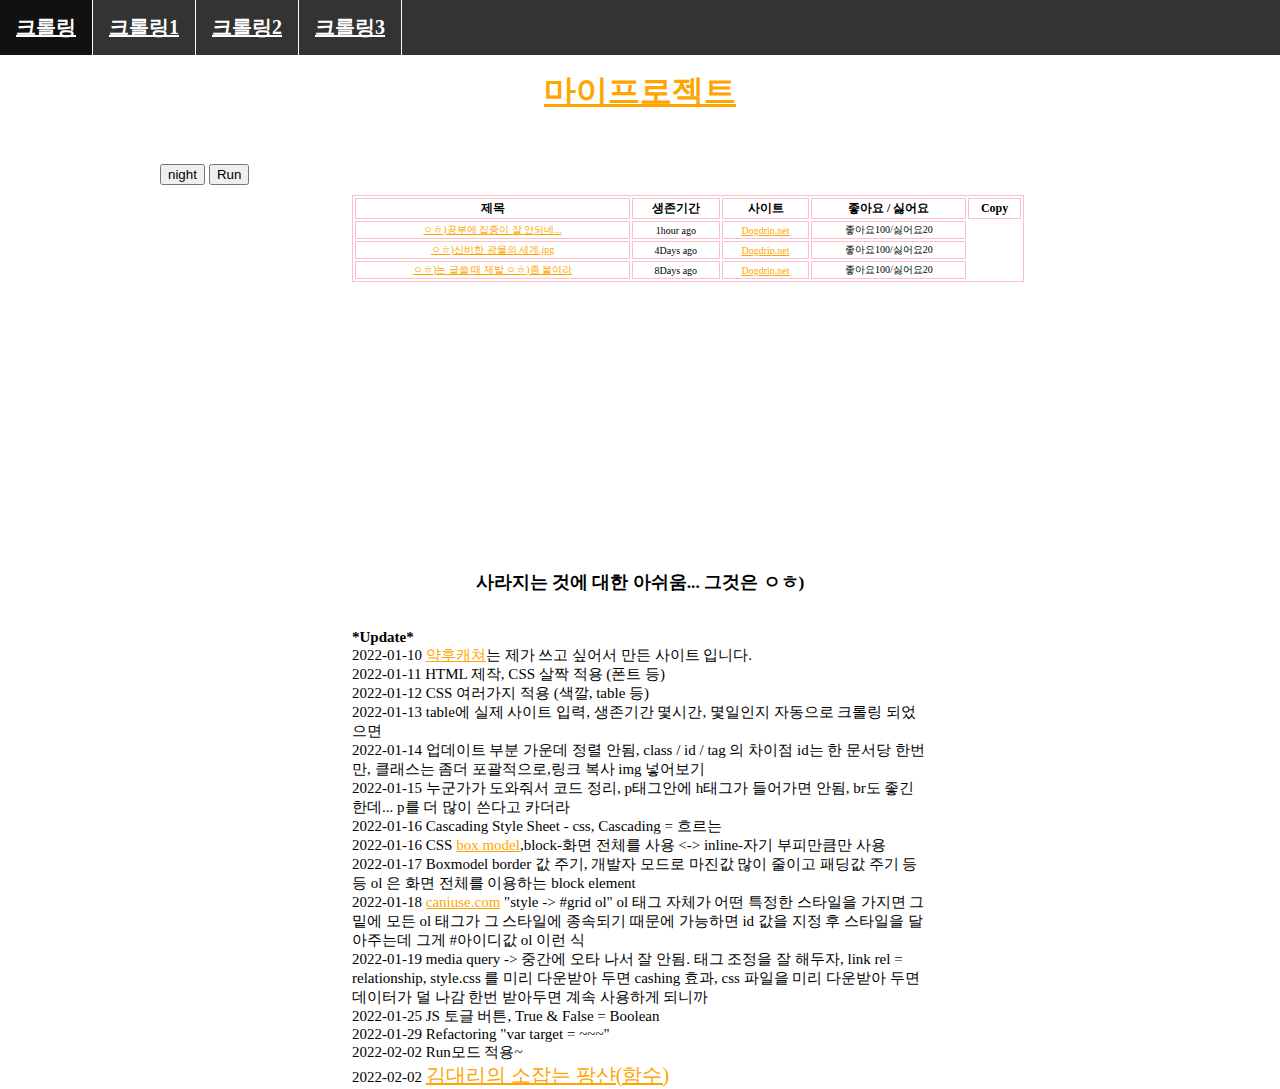
<file: index.html>
<!DOCTYPE html>
<html>
    <head>
        
    <title>my project</title>
    <meta charset="utf-8">
    <script>
        function nightDayHandler(self){
            var target = document.querySelector('body')
                if(self.value === 'night'){
                    target.style.backgroundColor = 'black';
                    target.style.color = 'white';
                    self.value = 'day';
                    
                    var alist = document.querySelectorAll('a');
                    var i = 0;
                    while(i < alist.length){
                        alist[i].style.color = 'powderblue';
                        i = i + 1;
                    }
                } else {
                    target.style.backgroundColor = 'white';
                    target.style.color = 'black';
                    self.value = 'night';

                    var alist = document.querySelectorAll('a');
                    var i = 0;
                    while(i < alist.length){
                        alist[i].style.color = 'orange';
                        i = i + 1;
                    }
                }
            }
        function RunOkHandler(self){
                    var target = document.querySelector('body')
                if(self.value === 'Run') {
                    target.style.backgroundColor = 'black';
                    target.style.color = 'black';
                    self.value = 'OK';

                    var alist = document.querySelectorAll('a');
                    var i = 0;
                    while(i < alist.length){
                        alist[i].style.color = 'black';
                        i = i + 1;
                    }
                } else {
                    target.style.backgroundColor = 'white';
                    target.style.color = 'black';
                    self.value = 'Run';

                    var alist = document.querySelectorAll('a');
                    var i = 0;
                    while(i < alist.length){
                        alist[i].style.color = 'orange';
                        i = i + 1;
                    }
                }
            }
    </script>
    <link rel="stylesheet" type="text/css" href="style.css">
</head>
<body>
    <ul>
        <li ><a class="homepage" href="index.html">크롤링</a></li>
        <li><a href="1.html">크롤링1</a></li>
        <li><a href="2.html">크롤링2</a></li>
        <li><a href="3.html">크롤링3</a></li>
    </ul>
    <div class="block">
    <h1><a href="index.html">마이프로젝트</a></h1>
    <input type="button" value="night" onclick="
    nightDayHandler(this);
    ">
    
    <input id="RunawayHandler" type="button" value="Run" onclick="
    RunOkHandler(this);
    ">
        
        <table>
        <tr>
            <th>제목</th>
            <th>생존기간</th>
            <th>사이트</th>
            <th>좋아요 / 싫어요</th>
            <th>Copy</th>
        </tr>
        <tr>
            <td><a href="https://www.dogdrip.net/376768221" target="_blank">ㅇㅎ)공부에 집중이 잘 안되네...</a></td>
            <td>1hour ago</td>
            <td><a href="https://www.dogdrip.net">Dogdrip.net</a></td>
            <td>좋아요100/싫어요20</td>
        </tr>
        <tr>
            <td><a href="https://www.dogdrip.net/dogdrip/375754315?_filter=search&search_target=title_content&search_keyword=%E3%85%87%E3%85%8E%29&page=2" target="_blank">ㅇㅎ)신비한 광물의 세계.jpg</a></td>
            <td>4Days ago</td>
            <td><a href="https://www.dogdrip.net">Dogdrip.net</a></td>
            <td>좋아요100/싫어요20</td>
        </tr>
        <tr>
            <td><a href="https://www.dogdrip.net/dogdrip/374846023?_filter=search&search_target=title_content&search_keyword=%E3%85%87%E3%85%8E%29&page=3" target="_blank">ㅇㅎ)는 글쓸 때 제발 ㅇㅎ)좀 붙여라</a></td>
            <td>8Days ago</td>
            <td><a href="https://www.dogdrip.net">Dogdrip.net</a></td>
            <td>좋아요100/싫어요20</td>
        </tr>
    </table>
    <div class="paragraph">
        <h3 style="text-align: center" style="font-size: 20px;"><strong>사라지는 것에 대한 아쉬움... 그것은 ㅇㅎ)</strong></h3>
        <br><strong>*Update*</strong>
        <br>2022-01-10 <a href="index.html" target="_blank" title="YAKHOO TEST">약후캐쳐</a>는 제가 쓰고 싶어서 만든 사이트 입니다.
        <br>2022-01-11 HTML 제작, CSS 살짝 적용 (폰트 등)
        <br>2022-01-12 CSS 여러가지 적용 (색깔, table 등)
        <br>2022-01-13 table에 실제 사이트 입력, 생존기간 몇시간, 몇일인지 자동으로 크롤링 되었으면
        <br>2022-01-14 업데이트 부분 가운데 정렬 안됨, class / id / tag 의 차이점 id는 한 문서당 한번만, 클래스는 좀더 포괄적으로,링크 복사 img 넣어보기
        <br>2022-01-15 누군가가 도와줘서 코드 정리, p태그안에 h태그가 들어가면 안됨, br도 좋긴한데... p를 더 많이 쓴다고 카더라
        <br>2022-01-16 Cascading Style Sheet - css, Cascading = 흐르는
        <br>2022-01-16 CSS <a href="box.html" target="_blank">box model</a>,block-화면 전체를 사용 <-> inline-자기 부피만큼만 사용
        <br>2022-01-17 Boxmodel border 값 주기, 개발자 모드로 마진값 많이 줄이고 패딩값 주기 등등 ol 은 화면 전체를 이용하는 block element
        <br>2022-01-18 <a href="caniuse.com" target="_blank">caniuse.com</a> "style -> #grid ol" ol 태그 자체가 어떤 특정한 스타일을 가지면 그 밑에 모든 ol 태그가 그 스타일에 종속되기 때문에 가능하면 id 값을 지정 후 스타일을 달아주는데 그게 #아이디값 ol 이런 식
        <br>2022-01-19 media query -> 중간에 오타 나서 잘 안됨. 태그 조정을 잘 해두자, link rel = relationship, style.css 를 미리 다운받아 두면 cashing 효과, css 파일을 미리 다운받아 두면 데이터가 덜 나감 한번 받아두면 계속 사용하게 되니까
        <br>2022-01-25 JS 토글 버튼, True & False = Boolean 
        <br>2022-01-29 Refactoring "var target = ~~~"
        <br>2022-02-02 Run모드 적용~
        <br>2022-02-02 <a href="function.html" style="font-size: 20px" style="font-weight: bolder">김대리의 소잡는 팡샨(함수)</a>
    </div>
</div>
</body>
</html>
</file>
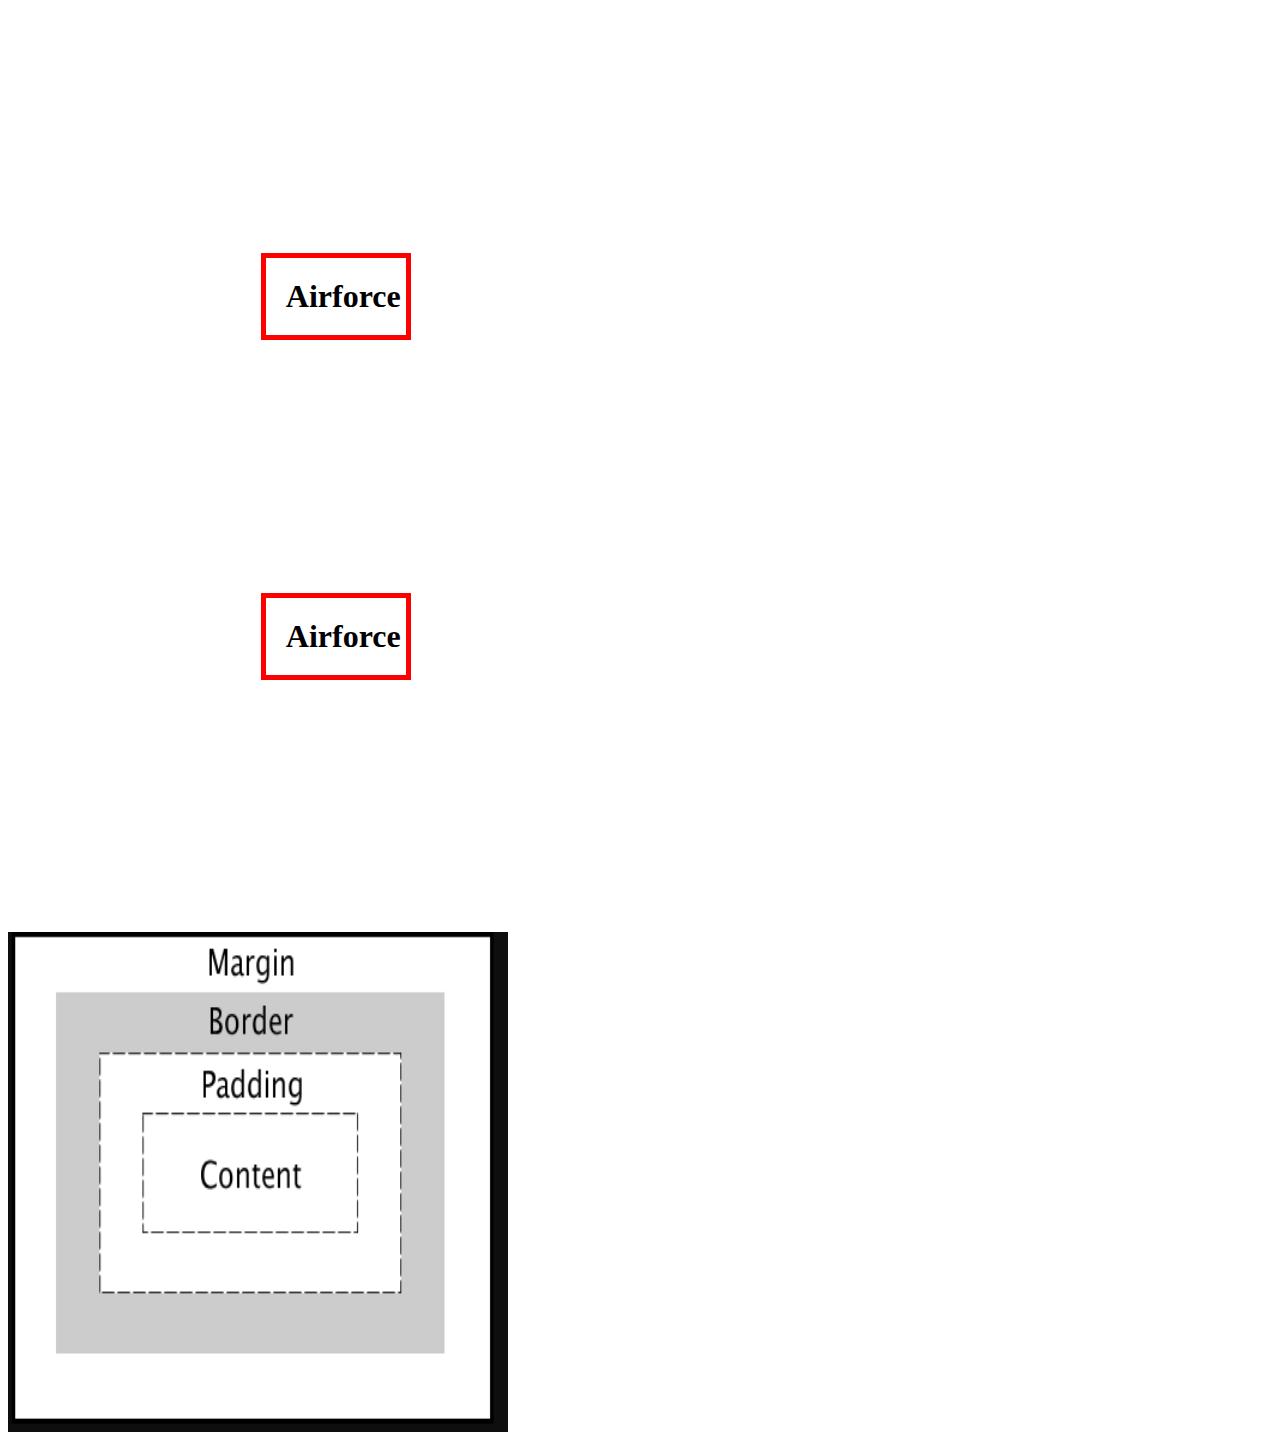
<file: box.html>
<!DOCTYPE html>
<html>
    <head>
        <meta charset="utf-8">
        <title>box model</title>
        <style>
            /*
            block-화면 전체를 사용 <-> inline-자기 부피만큼만 사용
            lever element
            */
            h1{
                border: 5px solid red;
                display: inline;
                padding: 20px;
                margin: 20%;
                display: block;
                width: 100px;
            }
        </style>
    </head>
    <body>
        <h1>Airforce</h1>
        <h1>Airforce</h1>
        <img src="boxmodel.png" alt="how to use boxmodel" width="500" height="500">
    </body>
</html>
</file>
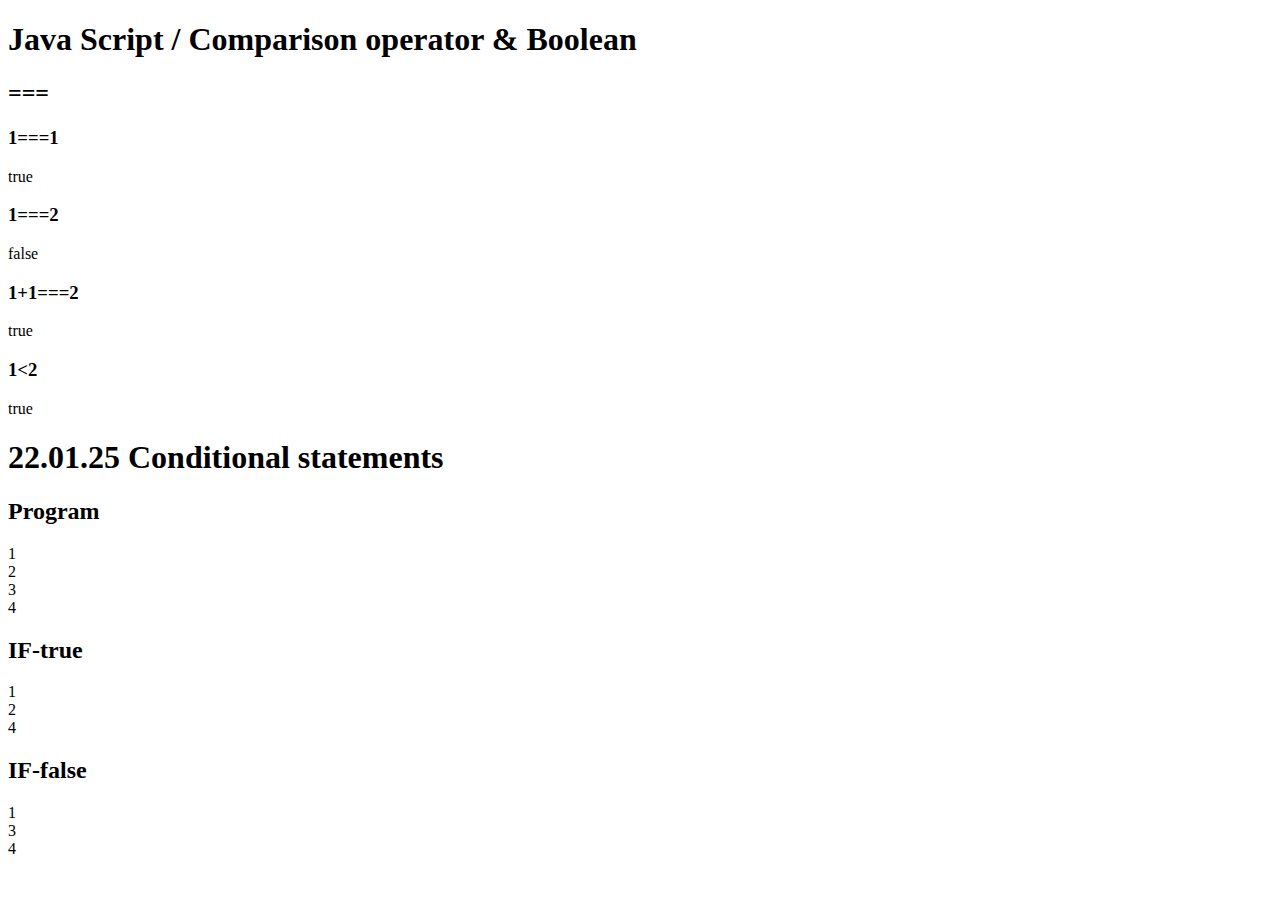
<file: ex.1.html>
<!DOCTYPE html>
<html>
    <head>
        <meta charset="utf-8">
        <title></title>
    </head>
    <body>
        <h1>Java Script / Comparison operator & Boolean</h1>
        <h2>===</h2>
        <h3>1===1</h3>
        <script>
            document.write(1===1);
        </script>
         <h3>1===2</h3>
         <script>
             document.write(1===2);
         </script>
         <h3>1+1===2</h3>
         <script>
             document.write(1+1===2);
         </script>
         <h3>1&lt;2</h3>
         <script>
             document.write(1<2);
         </script>

         <h1>22.01.25 Conditional statements</h1>
         <h2>Program</h2>
         <script>
             document.write("1<br>")
             document.write("2<br>")
             document.write("3<br>")
             document.write("4<br>")
         </script>
         <h2>IF-true</h2>
         <script>
                document.write("1<br>")
                if(true){
                    document.write("2<br>")
                } else {
                    document.write("3<br>")
                }
                document.write("4<br>")
            </script>

        <h2>IF-false</h2>
         <script>
                document.write("1<br>")
                if(false){
                    document.write("2<br>")
                } else {
                    document.write("3<br>")
                }
                document.write("4<br>")
            </script>

    </body>
</html>
</file>
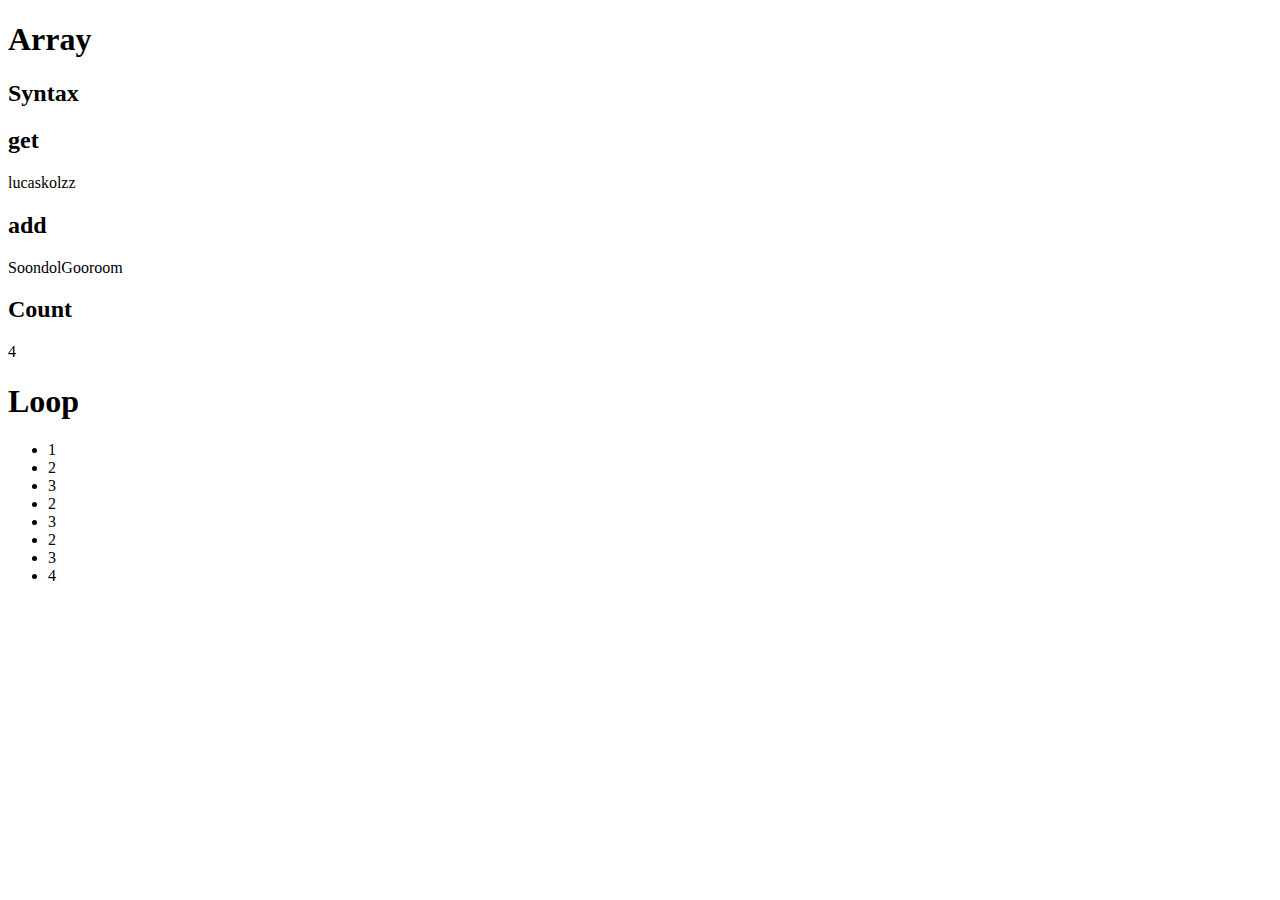
<file: ex.2.html>
<!DOCTYPE html>
<html>
    <head>
        <meta charset="utf-8">
        <title></title>
    </head>
    <body>
        <h1>Array</h1>
        <h2>Syntax</h2>
        <script>
            var lovers = ["lucask", "olzz"]
        </script>
        <h2>get</h2>
        <script>
            document.write(lovers[0]);
            document.write(lovers[1]);
        </script>

        <h2>add</h2>
        <script>
            lovers.push("Soondol","Gooroom")
            document.write(lovers[2]);
            document.write(lovers[3]);
        </script>

        <h2>Count</h2>
        <script>
            document.write(lovers.length);
        </script>

        <h1>Loop</h1>
        <ul>
        <script>
            document.write('<li>1</li>');
            var i = 0;
            while(i < 3){
                document.write('<li>2</li>');
                document.write('<li>3</li>');
                i = i + 1;
            }
            document.write('<li>4</li>');
        </script>
        </ul>
    </body>
</html>
</file>
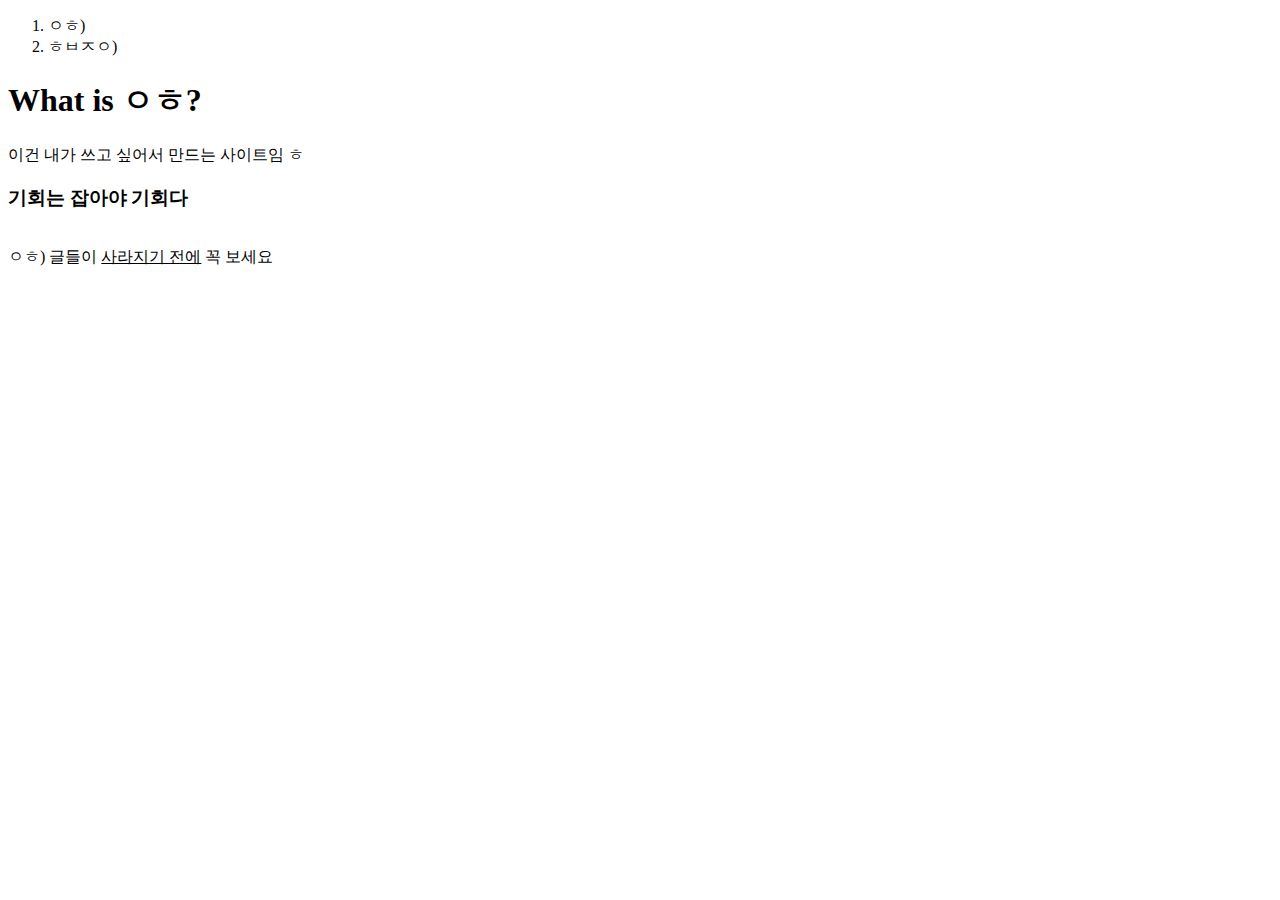
<file: exam01.html>
<!DOCTYPE html>
<html>
    <head>
        
    <title>YAKHOO CATCHER</title>
    <meta charset="utf-8">
</head>
<body>
    <ol>
        <li>ㅇㅎ)</li>
        <li>ㅎㅂㅈㅇ)</li>
    </ol>
    <h1>What is ㅇㅎ?</h1>
    <p>이건 내가 쓰고 싶어서 만드는 사이트임 ㅎ
        <br>
        <h3><strong>기회는 잡아야 기회다</strong></h3>
        <br>
        ㅇㅎ) 글들이 <u>사라지기 전에</u> 꼭 보세요        
    </p>
</body>
</html>
</file>
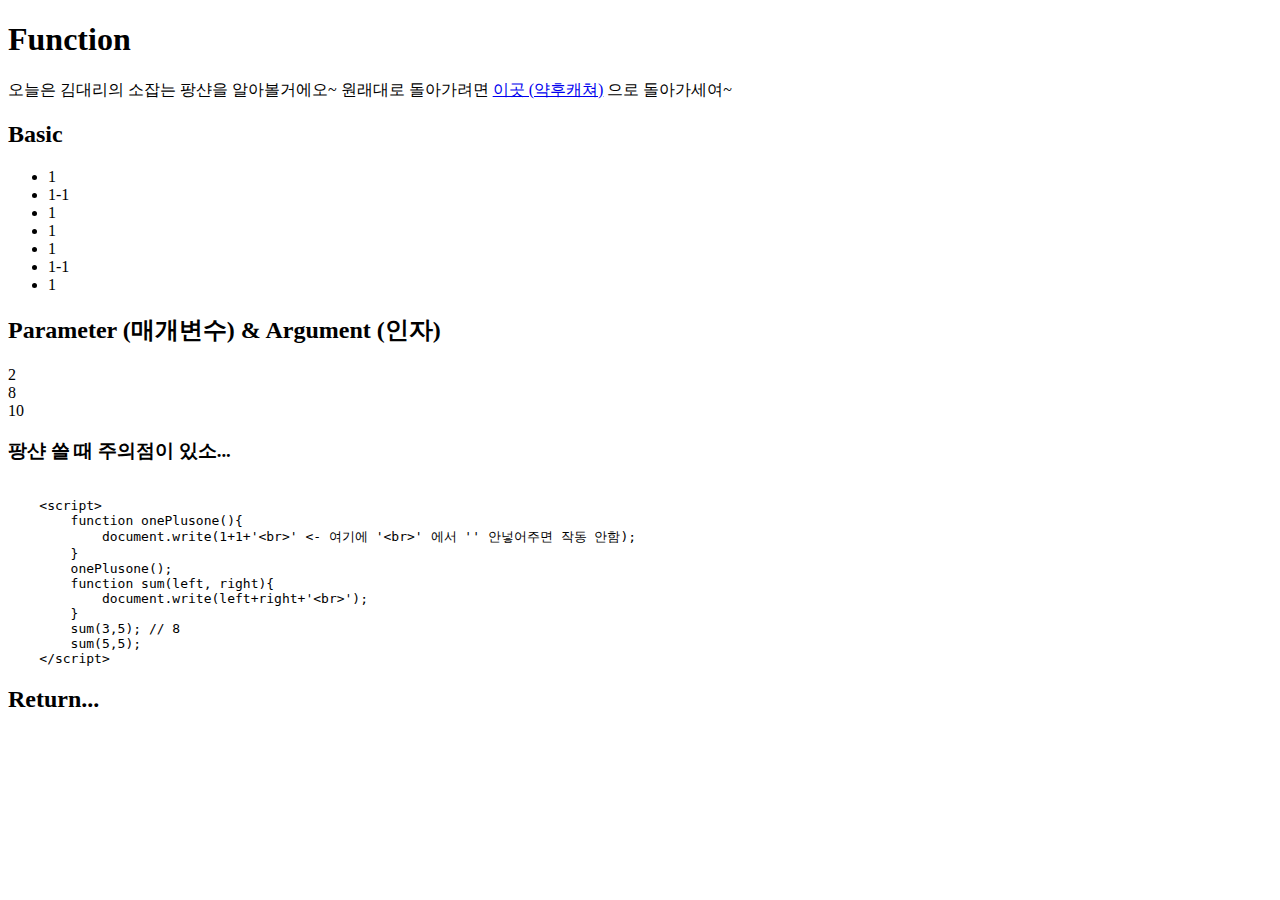
<file: function.html>
<!DOCTYPE html>
<html lang="ko">
<head>
    <meta charset="UTF-8">
    <meta name="viewport" content="width=device-width, initial-scale=1.0">
    <meta http-equiv="X-UA-Compatible" content="ie=edge">
    <title>김대리의 소잡는 팡샨</title>
</head>
<body>
    
    <h1>Function</h1>
    오늘은 김대리의 소잡는 팡샨을 알아볼거에오~
    원래대로 돌아가려면 <a href="index.html">이곳 (약후캐쳐)</a> 으로 돌아가세여~ 
    <h2>Basic</h2>
    <ul>
        <script>
            function two(){
                document.write('<li>1</li>');
                document.write('<li>1-1</li>');    
            }
           two();
            document.write('<li>1</li>');
            document.write('<li>1</li>');
           two();
            document.write('<li>1</li>');

        </script>
    </ul>
    <h2>Parameter (매개변수) & Argument (인자)</h2>
        <script>
            function onePlusone(){
                document.write(1+1+'<br>');
            }
            onePlusone();
            function sum(left, right){
                document.write(left+right+'<br>');
            }
            sum(3,5); // 8
            sum(5,5);
        </script>


<h3>팡샨 쓸 때 주의점이 있소...</h3>
<xmp>
    <script> 
        function onePlusone(){
            document.write(1+1+'<br>' <- 여기에 '<br>' 에서 '' 안넣어주면 작동 안함);
        }
        onePlusone();
        function sum(left, right){
            document.write(left+right+'<br>');
        }
        sum(3,5); // 8
        sum(5,5);
    </script>
</xmp>

<h2>Return...</h2>
</body>
</html>
</file>
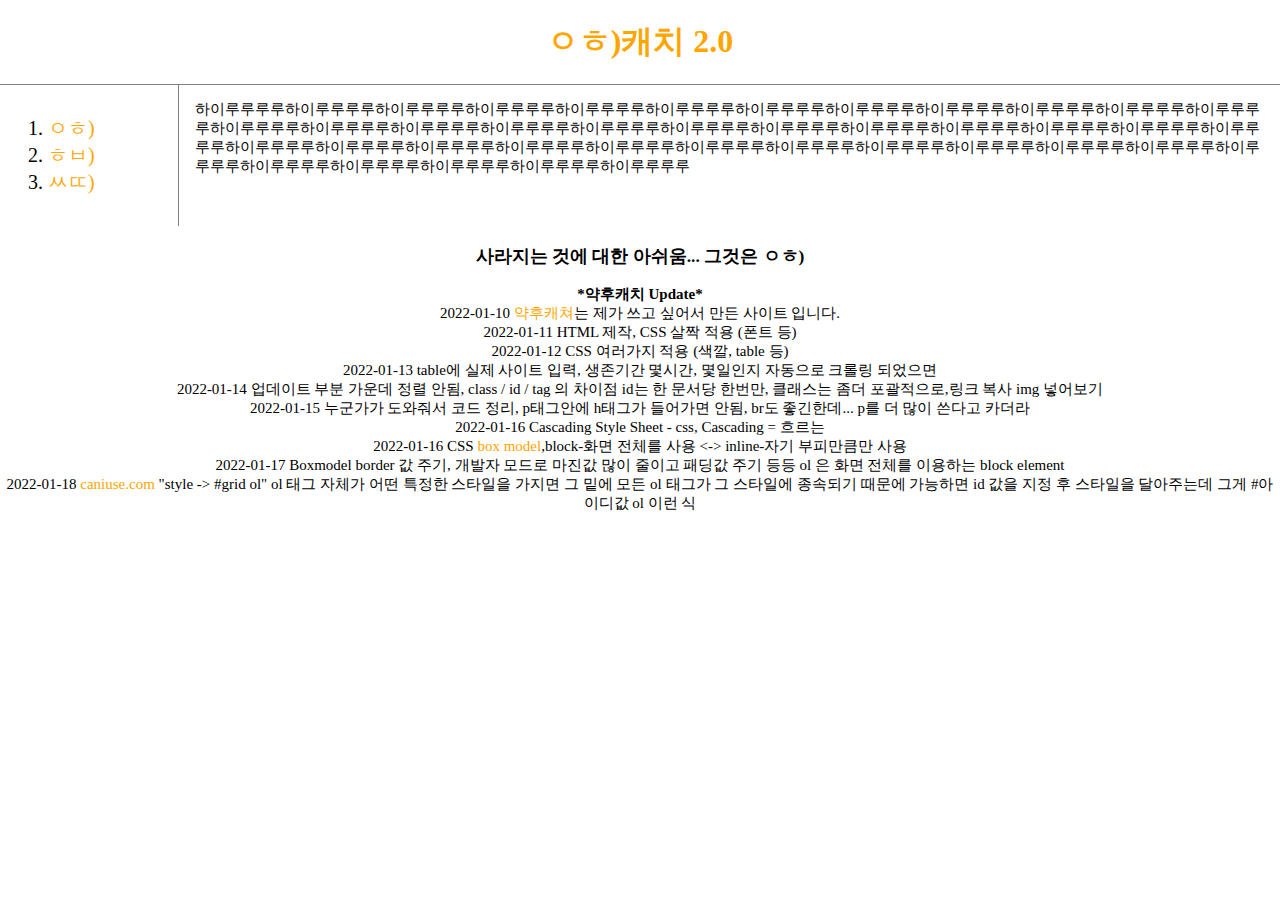
<file: index2.html>
<!DOCTYPE html>
<html>
    <head>
        
    <title>ㅇㅎ)캐치</title>
    <meta charset="utf-8">
    <style>
        h1 {
            text-align: center;
            border-bottom: 1px solid gray;
            color: black;
            margin: 0;
            padding:20px;

        }
        body {
            margin: 0;
        }
        #active {
            color: black
        }
        .link {
            color: darkorange;
            font-size: 20px;
        }
        table, th, td {
            border:1px solid pink;
        }
        table {
            width: 70%;
            margin-left: auto;
            margin-right: auto;
            margin-bottom: 30%;
            margin-top: 10px;
        }
        td {
            text-align: center;
            font-size: 20px;
        }
        th {
            font-size: 15px;
        }
        .titles {
            text-align: center;
            font-size: 50px;
        }
        .paragraph {
            text-align: center;
            font-size: 15px;
        }
        a {
            color: orange;
            text-decoration: none;
        } 
        li {
            font-size: 20px;
        }
        #grid ol {
            border-right: 1px solid gray;
            width: 100px;
            margin: 0% ;
            padding: 30px;
            padding-left: 48px;
        }
        p {
            font-size: 15px;
            padding: 15px;
            margin: 0%;
            font-family: 'Gill Sans', 'Gill Sans MT', Calibri, 'Trebuchet MS', sans-serif;
        }
        #grid {
            display: grid;
            grid-template-columns: 150px 1fr;
        }
        #article {
            padding-left: 30px;
        }
    </style>
</head>
<body>
    <h1><a href="index2.html">ㅇㅎ)캐치 2.0</a></h1>
    <div id="grid">
        <ol>
            <li><a href="index.html">ㅇㅎ)</a></li>
            <li><a href="index.html">ㅎㅂ)</a></li>
            <li><a href="index.html">ㅆㄸ)</a></li>
        </ol>
        <div id="article">
            <p>
                하이루루루루하이루루루루하이루루루루하이루루루루하이루루루루하이루루루루하이루루루루하이루루루루하이루루루루하이루루루루하이루루루루하이루루루루하이루루루루하이루루루루하이루루루루하이루루루루하이루루루루하이루루루루하이루루루루하이루루루루하이루루루루하이루루루루하이루루루루하이루루루루하이루루루루하이루루루루하이루루루루하이루루루루하이루루루루하이루루루루하이루루루루하이루루루루하이루루루루하이루루루루하이루루루루하이루루루루하이루루루루하이루루루루하이루루루루하이루루루루하이루루루루
            </p>
        </div>
    </div>
    <!--
    <table>
        <tr>
            <th>제목</th>
            <th>생존기간</th>
            <th>사이트</th>
            <th>좋아요 / 싫어요</th>
            <th>Copy</th>
        </tr>
        <tr>
            <td><a href="https://www.dogdrip.net/376768221" target="_blank">ㅇㅎ)공부에 집중이 잘 안되네...</a></td>
            <td>1hour ago</td>
            <td><a href="https://www.dogdrip.net">Dogdrip.net</a></td>
            <td>좋아요100/싫어요20</td>
        </tr>
        <tr>
            <td><a href="https://www.dogdrip.net/dogdrip/375754315?_filter=search&search_target=title_content&search_keyword=%E3%85%87%E3%85%8E%29&page=2" target="_blank">ㅇㅎ)신비한 광물의 세계.jpg</a></td>
            <td>4Days ago</td>
            <td><a href="https://www.dogdrip.net">Dogdrip.net</a></td>
            <td>좋아요100/싫어요20</td>
        </tr>
        <tr>
            <td><a href="https://www.dogdrip.net/dogdrip/374846023?_filter=search&search_target=title_content&search_keyword=%E3%85%87%E3%85%8E%29&page=3" target="_blank">ㅇㅎ)는 글쓸 때 제발 ㅇㅎ)좀 붙여라</a></td>
            <td>8Days ago</td>
            <td><a href="https://www.dogdrip.net">Dogdrip.net</a></td>
            <td>좋아요100/싫어요20</td>
        </tr>
    </table>
    -->
    <div class="paragraph">
        <h3 style="text-align: center" style="font-size: 20px;"><strong>사라지는 것에 대한 아쉬움... 그것은 ㅇㅎ)</strong></h3>
        <strong>*약후캐치 Update*</strong>
        <br>2022-01-10 <a href="index.html" target="_blank" title="YAKHOO TEST">약후캐쳐</a>는 제가 쓰고 싶어서 만든 사이트 입니다.
        <br>2022-01-11 HTML 제작, CSS 살짝 적용 (폰트 등)
        <br>2022-01-12 CSS 여러가지 적용 (색깔, table 등)
        <br>2022-01-13 table에 실제 사이트 입력, 생존기간 몇시간, 몇일인지 자동으로 크롤링 되었으면
        <br>2022-01-14 업데이트 부분 가운데 정렬 안됨, class / id / tag 의 차이점 id는 한 문서당 한번만, 클래스는 좀더 포괄적으로,링크 복사 img 넣어보기
        <br>2022-01-15 누군가가 도와줘서 코드 정리, p태그안에 h태그가 들어가면 안됨, br도 좋긴한데... p를 더 많이 쓴다고 카더라
        <br>2022-01-16 Cascading Style Sheet - css, Cascading = 흐르는
        <br>2022-01-16 CSS <a href="box.html" target="_blank">box model</a>,block-화면 전체를 사용 <-> inline-자기 부피만큼만 사용
        <br>2022-01-17 Boxmodel border 값 주기, 개발자 모드로 마진값 많이 줄이고 패딩값 주기 등등 ol 은 화면 전체를 이용하는 block element
        <br>2022-01-18 <a href="caniuse.com" target="_blank">caniuse.com</a> "style -> #grid ol" ol 태그 자체가 어떤 특정한 스타일을 가지면 그 밑에 모든 ol 태그가 그 스타일에 종속되기 때문에 가능하면 id 값을 지정 후 스타일을 달아주는데 그게 #아이디값 ol 이런 식
    </div>
</body>
</html>
</file>
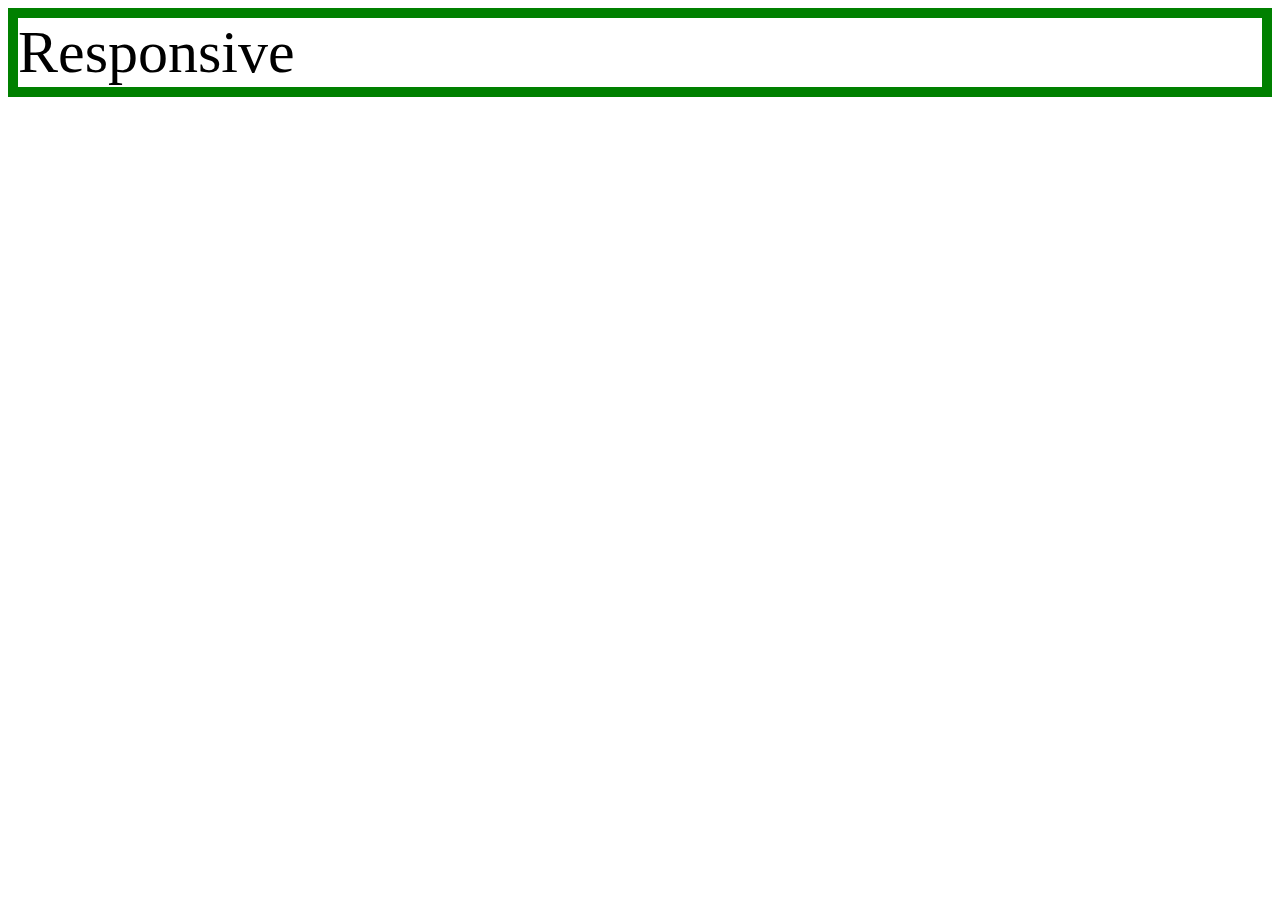
<file: media-query.html>
<!DOCTYPE html>
<html>
  <head>
    <meta charset="utf-8">
    <title></title>
    <style>
      div{
        border:10px solid green;
        font-size:60px;
      }
      @media(max-width:800px) {
        div{
          display:none;
        }
      }
    </style>
  </head>
  <body>
    <div>
      Responsive
    </div>
  </body>
</html>
</file>
<file: style.css>
.block {
            width: 960px;
            margin: auto;
        }
        ul {
            list-style-type: none;
            margin: 0;
            padding: 0;
            background-color: #333;
            text-align: center;
            overflow: hidden;
            position: fixed;
            top: 0;
            width: 100%;
            margin-bottom: auto;
        }
        h1 {
            text-align: center;
            color: black;
            margin: 0;
            padding:50px;

        }
        body {
            margin: 0;
            padding-top: 20px;
        }
        .link {
            color: darkorange;
            font-size: 20px;
        }
        table, th, td {
            border:1px solid pink;
        }
        table {
            width: 70%;
            margin-left: 20%;
            margin-right: 20%;
            margin-bottom: 30%;
            margin-top: 10px;
        }
        td {
            text-align: center;
            font-size: 10px;
        }
        th {
            font-size: 12px;
        }
        .titles {
            text-align: center;
            font-size: 50px;
        }
        .paragraph {
            text-align: left;
            font-size: 15px;
            margin-left: 20%;
            margin-right: 20%;
        }
        a {
            color: orange;
        }
        li {
            font-size: 20px;
            display: inline;
            float: left;
            border-right: 1px solid white;
        }
        .homepage {
            background-color: rgb(96, 97, 2);
        }
        li a {
            display: block;
            padding: 14px 16px;
            color: white;
            font-weight: 900;
            text-align: center;
        }
        li a:hover:not(.active) {
            background-color: #111;
        }
        .active {
            background-color: chartreuse;
        }
        ol {
            border-right: 1px solid gray;
        }
        #grid ol {
            width: 100px;
            margin: 0% ;
            padding: 30px;
            padding-left: 48px;
        }
        p {
            font-size: 15px;
            padding: 15px;
            margin: 0%;
            font-family: 'Gill Sans', 'Gill Sans MT', Calibri, 'Trebuchet MS', sans-serif;
        }
        #grid {
            display: grid;
            grid-template-columns: 150px 1fr;
        }
        #article {
            padding-left: 30px;
        }
        @media(max-width: 800px) {
            #grid {
            display: block;
        }
            ol{
                border-right:none;
            }
            h1 {
            text-align: left;
            border-bottom: none;
        }
            .paragraph {
            text-align: left;
            }
            #article {
                text-align: left;
                padding-left: 0px;
            }
        }
</file>
